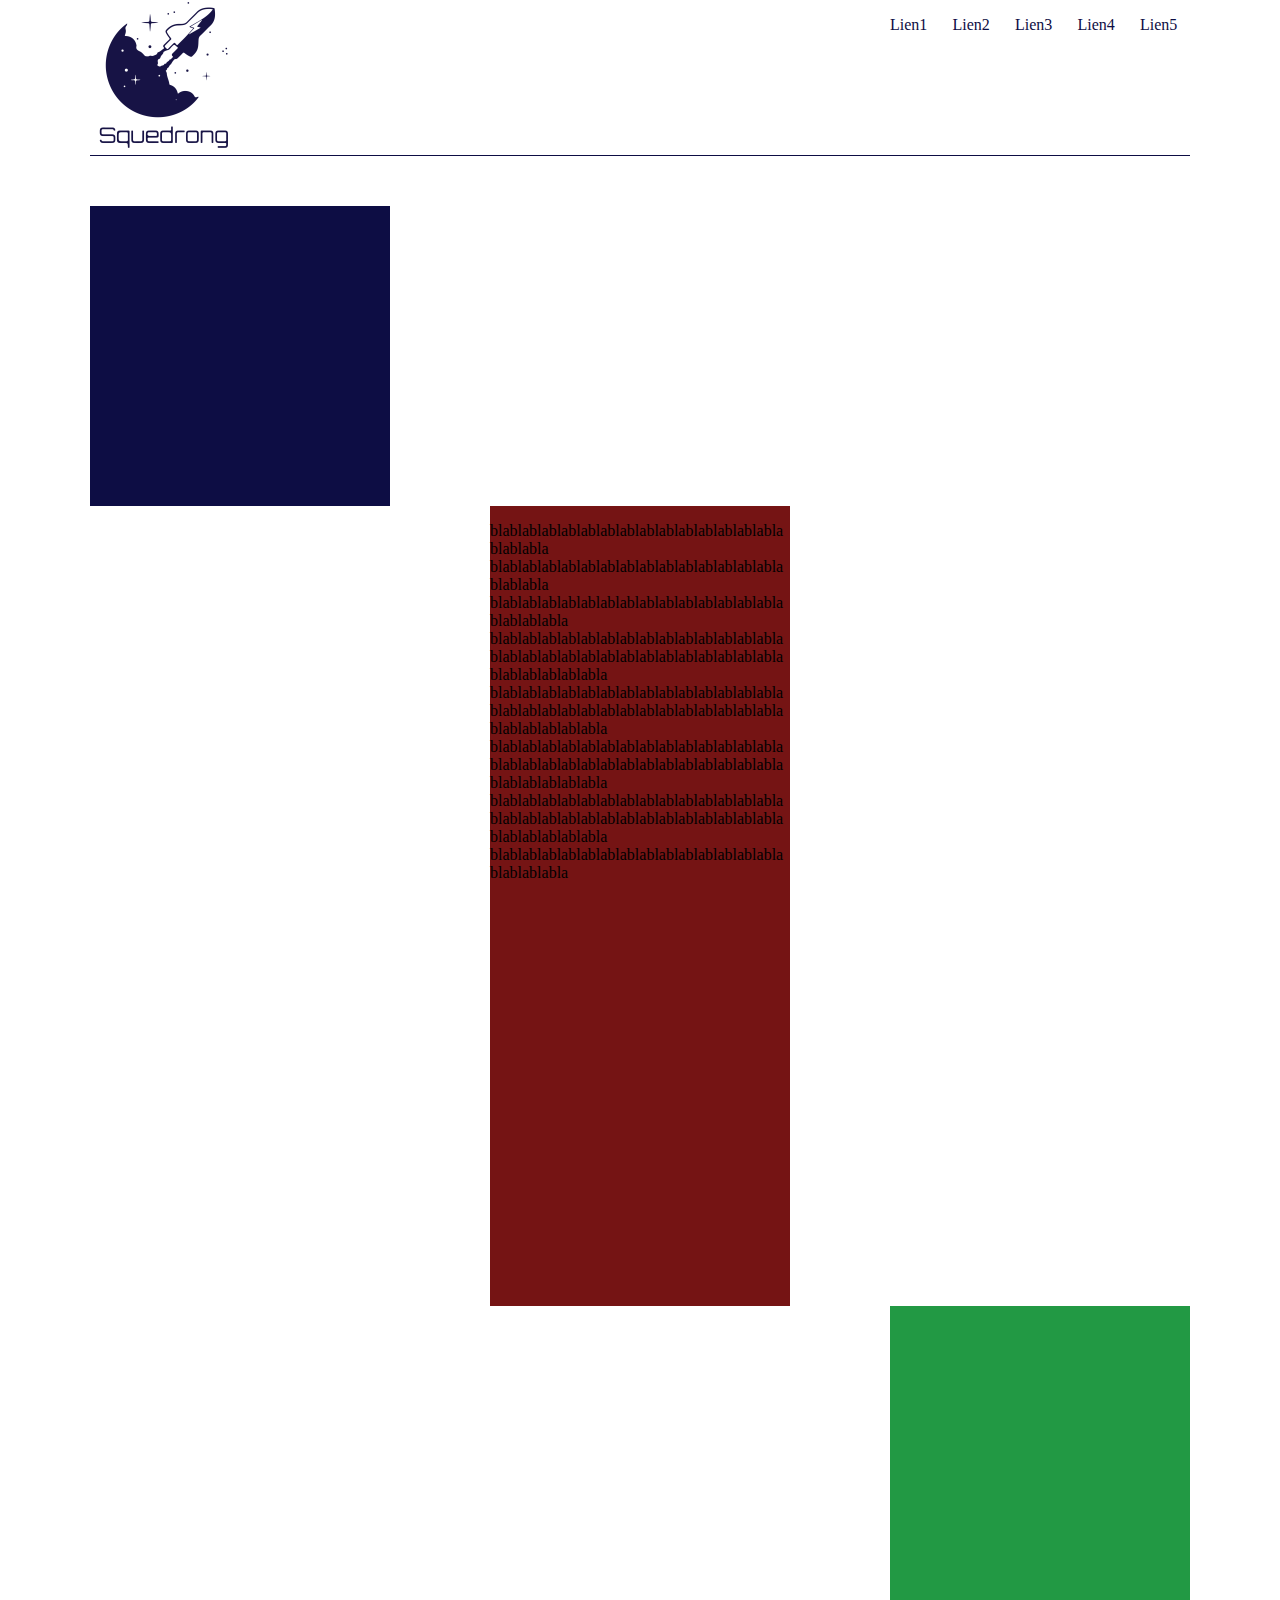
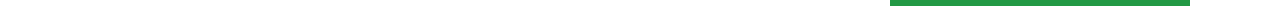
<file: Exercice 3/Index.html>
<!DOCTYPE html>
<html lang="fr">
 <head>
     <meta charset="UTF-8">
     <title>Exercice Flexbox 1</title>
     <link href="style.css" rel="stylesheet"> 
 </head>
 <body>
     <header>
        <nav>
                <img src="ressources/logo.png" alt="rocket">
                <ul>
                    <li>Lien1</li>
                    <li>Lien2</li>
                    <li>Lien3</li>
                    <li>Lien4</li>
                    <li>Lien5</li>
                </ul>
        </nav>
    </header>
    <main>
         <section>
             <div id="block1"></div>
         </section>
         <article>
             <div id="block2">
                 <p>blablablablablablablablablablablablablablablablablabla
                    blablablablablablablablablablablablablablablablablabla
                    blablablablablablablablablablablablablablablablablablabla
                    blablablablablablablablablablablablablablablablablablablablablablablablablablablablablablablablablablablabla
                    blablablablablablablablablablablablablablablablablablablablablablablablablablablablablablablablablablablabla
                    blablablablablablablablablablablablablablablablablablablablablablablablablablablablablablablablablablablabla
                    blablablablablablablablablablablablablablablablablablablablablablablablablablablablablablablablablablablabla
                    blablablablablablablablablablablablablablablablablablabla
                 </p>
             </div>
         </article>
         <aside>
             <div id="block3"></div>
         </aside>
    </main>
 </body>
</file>
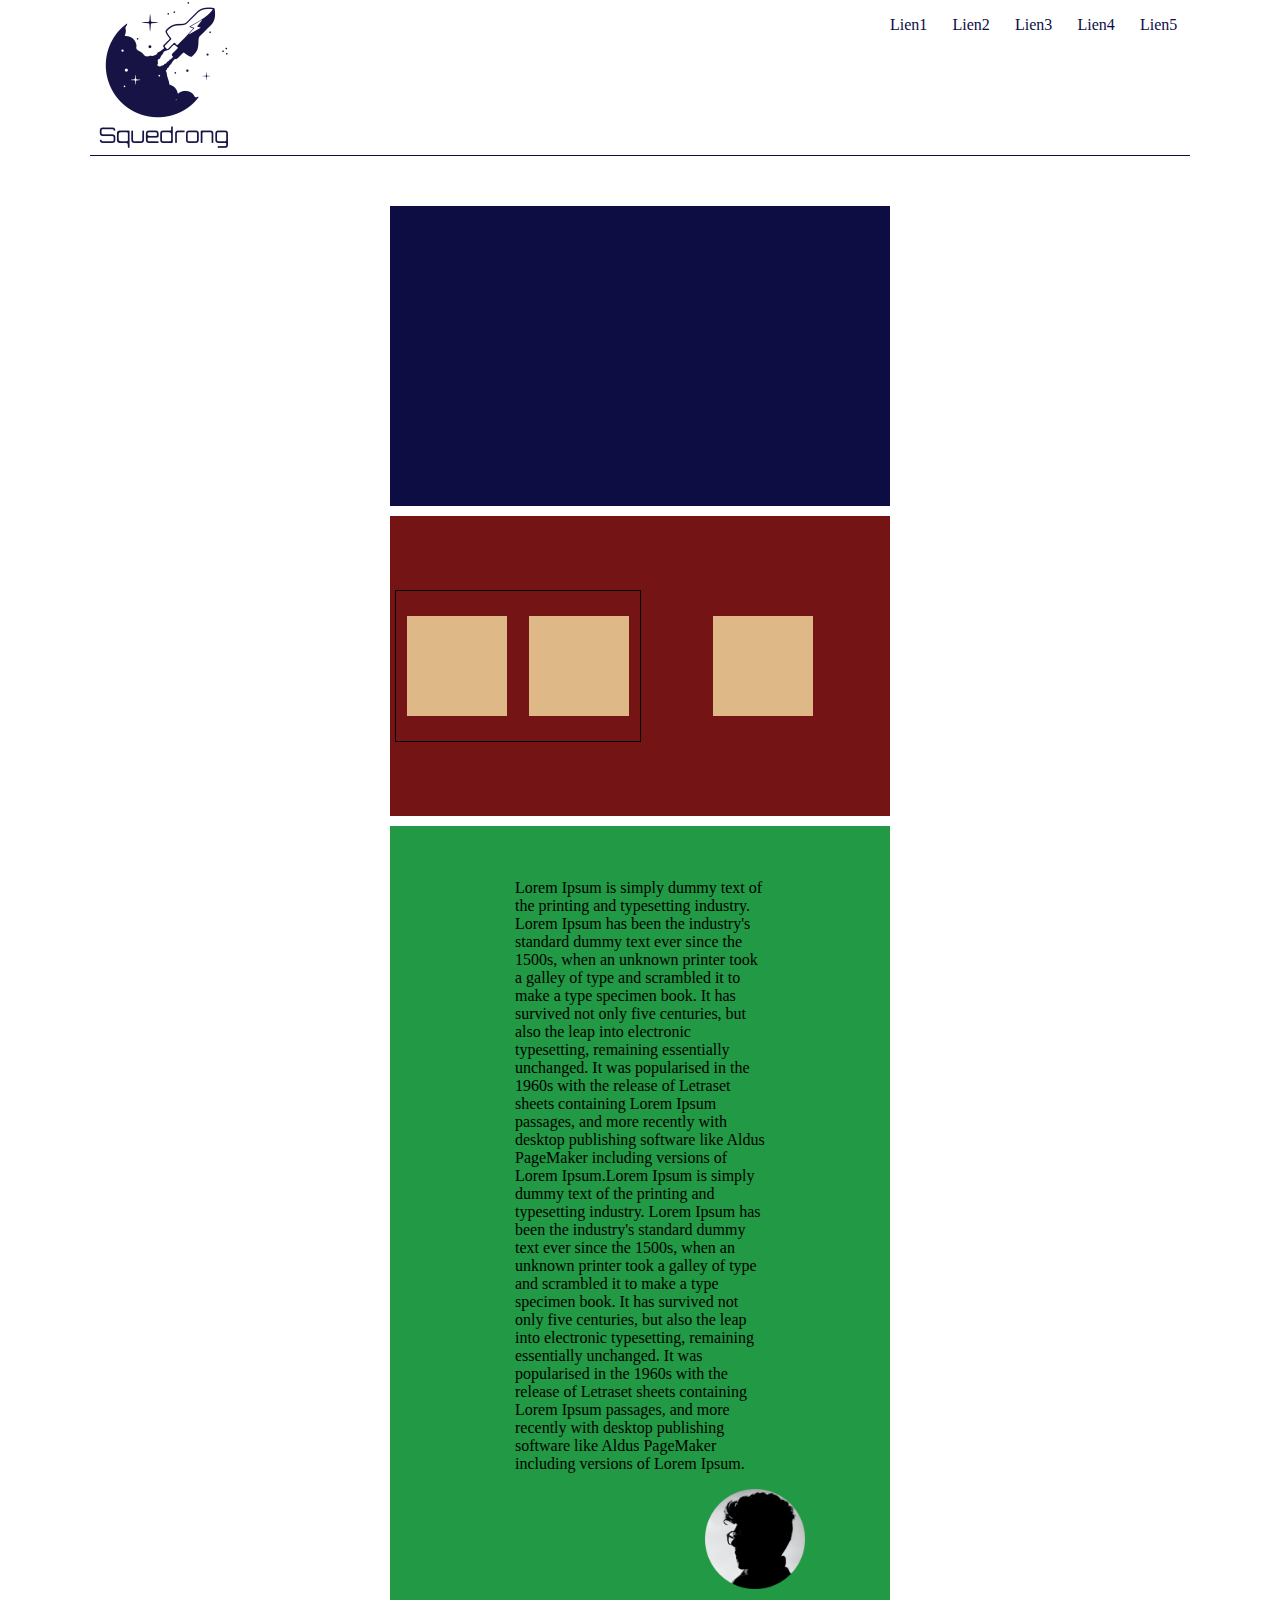
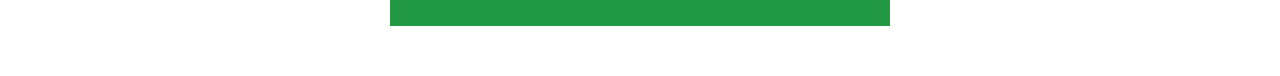
<file: Exercice 4/Index.html>
<!DOCTYPE html>
<html lang="fr">
 <head>
     <meta charset="UTF-8">
     <title>Exercice Flexbox 1</title>
     <link href="style.css" rel="stylesheet"> 
 </head>
 <body>
     <header>
        <nav>
                <img src="ressources/logo.png" alt="rocket">
                <ul>
                    <li>Lien1</li>
                    <li>Lien2</li>
                    <li>Lien3</li>
                    <li>Lien4</li>
                    <li>Lien5</li>
                </ul>
        </nav>
    </header>
    <main>
         <section>
             <div id="block1"></div>
         </section>
         <article>
             <div id="block2">
                 <div id="block_medium">
                     <div class="block_low">
                     </div>
                     <div class="block_low">
                     </div>
                 </div>
                 <div id="block_medium2">
                    <div class="block_low">
                    </div>
                 </div>
             </div>
         </article>
         <aside>
             <div id="block3">
                 <div>
                    <p>Lorem Ipsum is simply dummy text of the printing and typesetting industry. Lorem Ipsum has been the industry's standard dummy text ever since the 1500s, when an unknown printer took a galley of type and scrambled it to make a type specimen book. It has survived not only five centuries, but also the leap into electronic typesetting, remaining essentially unchanged. It was popularised in the 1960s with the release of Letraset sheets containing Lorem Ipsum passages, and more recently with desktop publishing software like Aldus PageMaker including versions of Lorem Ipsum.Lorem Ipsum is simply dummy text of the printing and typesetting industry. Lorem Ipsum has been the industry's standard dummy text ever since the 1500s, when an unknown printer took a galley of type and scrambled it to make a type specimen book. It has survived not only five centuries, but also the leap into electronic typesetting, remaining essentially unchanged. It was popularised in the 1960s with the release of Letraset sheets containing Lorem Ipsum passages, and more recently with desktop publishing software like Aldus PageMaker including versions of Lorem Ipsum.
                    </p>    
                </div>
                <div id="block3_img">
                <img src="ressources/devpic.png" alt="dev">
                </div>
             </div>
         </aside>
    </main> 
 </body>
</file>
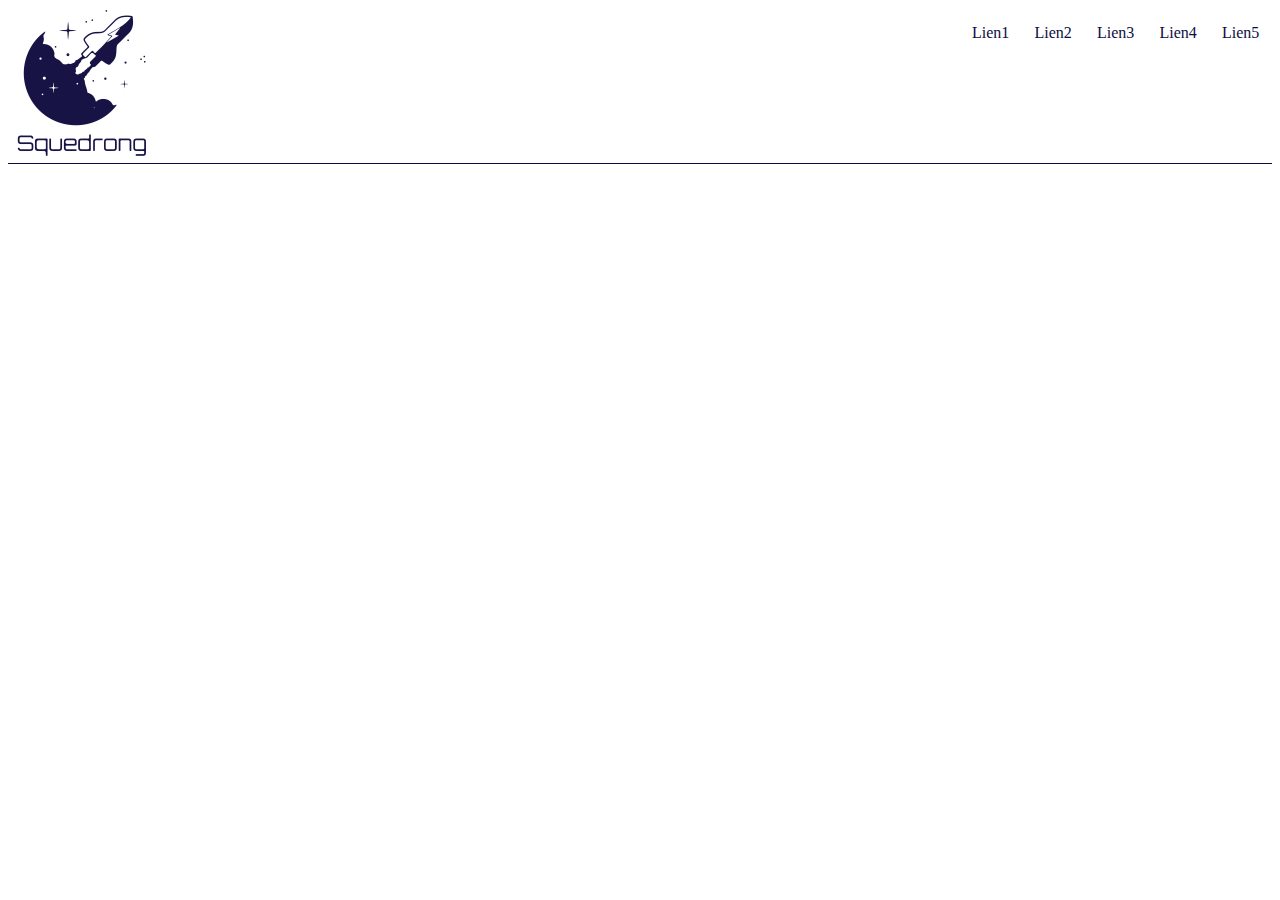
<file: Exercice 1/Exercice_1.html>
<!DOCTYPE html>
<html lang="fr">
 <head>
     <meta charset="UTF-8">
     <title>Exercice Flexbox 1</title>
     <link href="style.css" rel="stylesheet"> 
 </head>
 <body>
     <nav>
             <img src="ressources/logo.png" alt="rocket">
             <ul>
                 <li>Lien1</li>
                 <li>Lien2</li>
                 <li>Lien3</li>
                 <li>Lien4</li>
                 <li>Lien5</li>
             </ul>
     </nav>
 </body>
</file>
<file: Exercice 3/style.css>
img{
    width: 150px;
}

nav{
    display: flex;
    justify-content: space-between;
    border-bottom: solid 1px rgb(13, 13, 68);
    padding-bottom: 5px;
}

ul{
    display: flex;
    list-style: none;
    justify-content: space-between;
    width: 300px;
}

li{
    width: 50px;
    color: rgb(13, 13, 68);
}

body{
    width: 1100px;
    margin: 0 auto;
}

main{
    height: 1100px;
    margin-top: 50px;
}

section{
    height: 300px;
    display: flex;
    justify-content: start;
}

article{
    display: flex;
    justify-content: center;
    height: 800px;
}

aside{
    height: 300px;
    display: flex;
    justify-content: end;
}

#block1{
    background-color: rgb(13, 13, 68);
    height: 300px;
    width: 300px;
    text-align: justify;
}

#block2{
    background-color: rgb(117, 20, 20);
    height: 800px;
    width: 300px;
}

#block3{
    background-color: rgb(34, 153, 68);
    height: 300px;
    width: 300px;
}

p{
    text-align: justify;
    width: 300px;
    white-space: normal;
    word-wrap: anywhere;
}
</file>
<file: Exercice 4/style.css>
img{
    width: 150px;
}

nav{
    display: flex;
    justify-content: space-between;
    border-bottom: solid 1px rgb(13, 13, 68);
    padding-bottom: 5px;
}

ul{
    display: flex;
    list-style: none;
    justify-content: space-between;
    width: 300px;
}

li{
    width: 50px;
    color: rgb(13, 13, 68);
}

body{
    width: 1100px;
    margin: 0 auto 50px;
}

main{
    height: auto;
    margin-top: 50px;
}

section{
    height: 300px;
    display: flex;
    justify-content: center;
    margin-bottom: 10px;
}

article{
    display: flex;
    justify-content: center;
    margin-bottom: 10px;
}

aside{
    height: auto;
    display: flex;
    justify-content: center;
}

#block1{
    background-color: rgb(13, 13, 68);
    height: 300px;
    width: 500px;
}

#block2{
    display: flex;
    background-color: rgb(117, 20, 20);
    height: 300px;
    width: 500px;
    align-items: center;
}

#block3{
    display: flex;
    flex-direction: column;
    background-color: rgb(34, 153, 68);
    height: 800px;
    width: 500px;
    justify-content: center;
    align-items: center;
}

.block_low{
    background-color: burlywood;
    width: 100px;
    height: 100px;
}

#block_medium{
    border: solid 1px black;
    height: 150px;
    width: 250px;
    display: flex;
    justify-content: space-around;
    align-items: center;
    margin-left: 5px;
}

#block_medium2{
    height: 150px;
    width: 250px;
    display: flex;
    justify-content: center;
    align-items: center;
    margin-right: 5px;
}

#block3 div{
    width: 250px;
    word-wrap: anywhere;
}

#block3_img img{
    width: 100px;
    height: 100px;
}

#block3_img{
    display: flex;
    justify-content: end;
    margin-left: 80px;
}
</file>
<file: Exercice 1/style.css>
img{
    width: 150px;
}

nav{
    display: flex;
    justify-content: space-between;
    border-bottom: solid 1px rgb(13, 13, 68);
    padding-bottom: 5px;
}

ul{
    display: flex;
    list-style: none;
    justify-content: space-between;
    width: 300px;
}

li{
    width: 50px;
    color: rgb(13, 13, 68);
}
</file>
